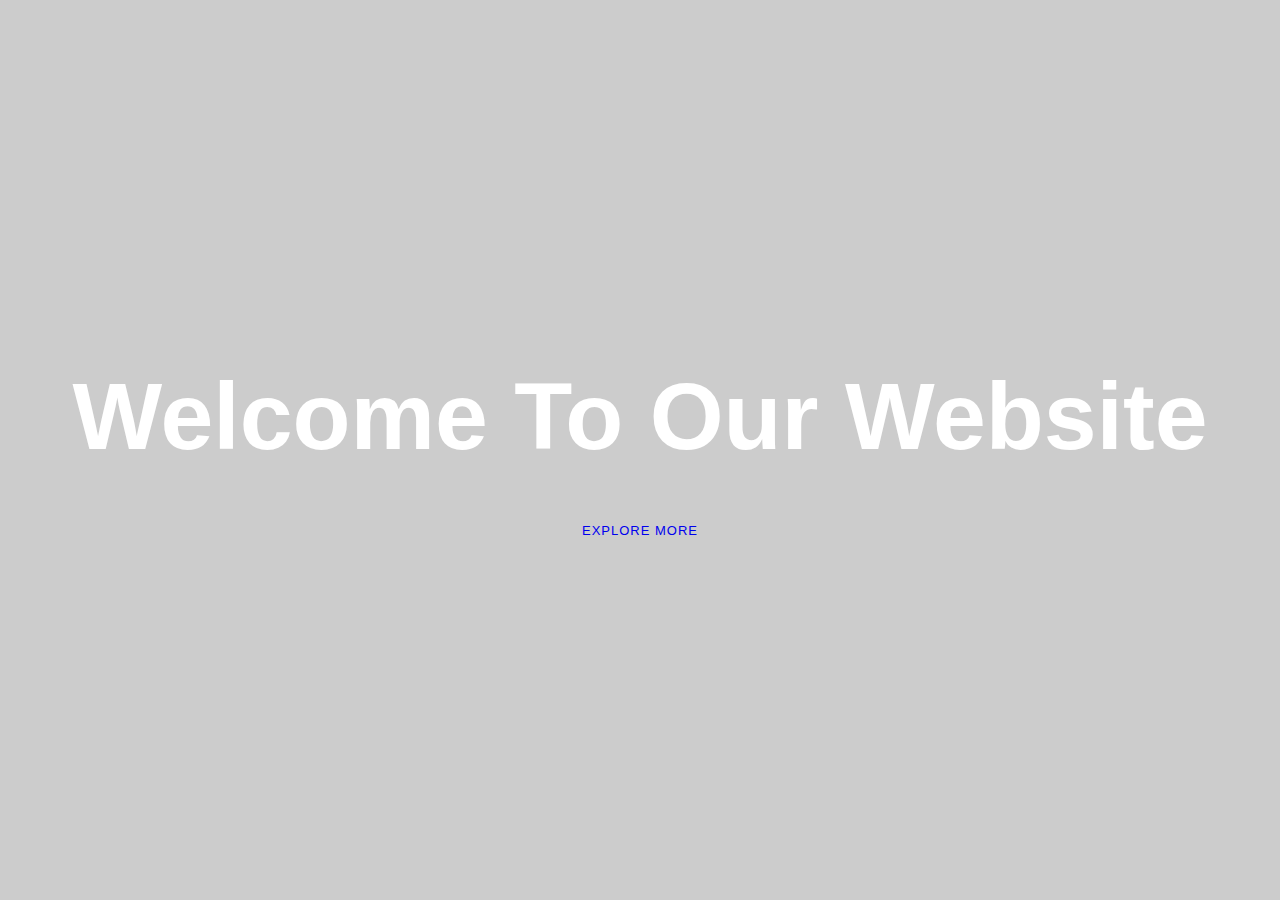
<file: vide.html>
<!DOCTYPE html>
<html lang="en">
<head>
    <meta charset="UTF-8">
    <meta name="viewport" content="width=device-width, initial-scale=1.0">
    <link rel="stylesheet" href="aman.css">
    <title>Document</title>
</head>
<body>
    <div class="container">
        <div class="content">
            <h1>Welcome To Our Website</h1>
            <a href="#">Explore More</a>
        </div>
    </div>
</body>
</html>
</file>
<file: aman.css>
*{
    padding: 0%;
    margin: 0%;
    box-sizing: border-box;
    font-family: 'popins', sans-serif;
}
.container{
    width: 100%;
    height: 100vh;
    background-color: #ccc;
    display: flex;
    justify-content: center;
    align-items: center;
}
.content{
    text-align: center;
}
.content h1{
    font-size: 95px;
    color: #fff;
    margin-bottom: 50px;
}
.content p{
    font-size: 25px;
    color: #fff;
    margin-bottom: 20px;
}
.content a{
    padding: 10px 25px;
    border-radius: 4px;
    outline: none;
    text-transform: uppercase;
    font-size: 13px;
    font-weight: 500;
    text-decoration: none;
    letter-spacing: 1px;
    transition: all 0.5s ease;
}
</file>
